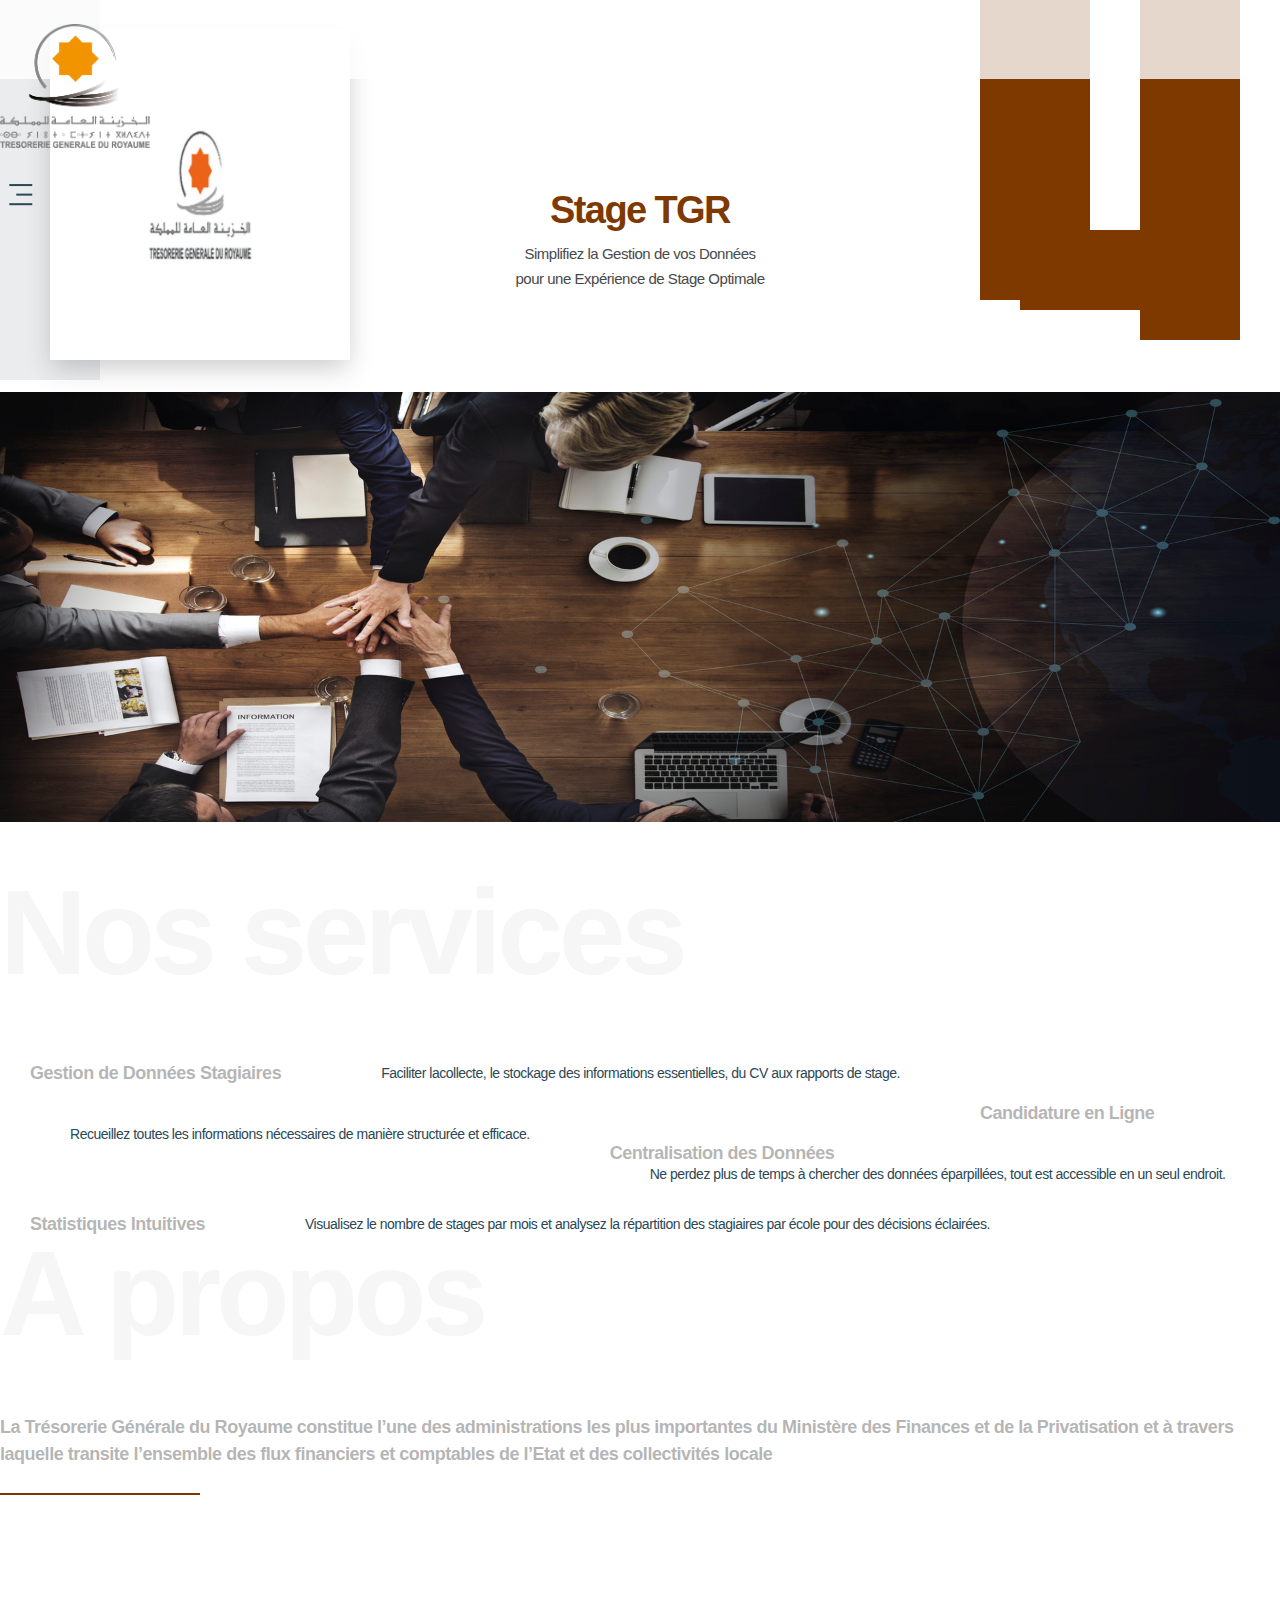
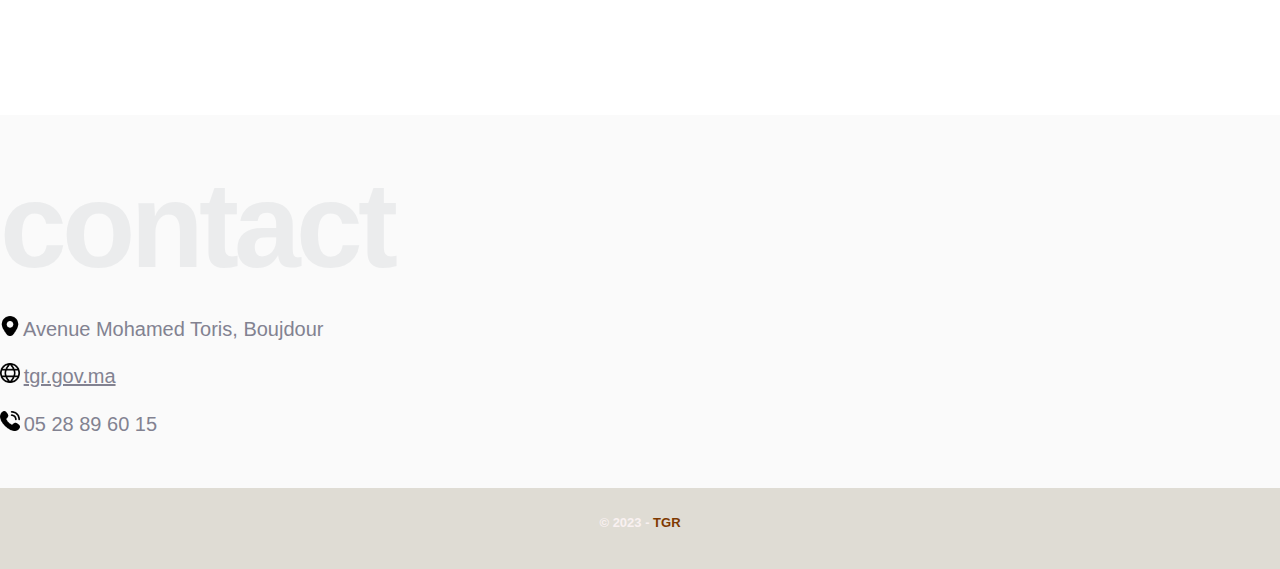
<file: index.html>
<!DOCTYPE html>
<html lang="en">
  <head>
    <meta charset="utf-8">
  	<meta http-equiv="X-UA-Compatible" content="IE=edge">
  	<title>Interns - TGR</title>
    <!-- Bootstrap core CSS -->
    <link rel="stylesheet" href="https://maxcdn.bootstrapcdn.com/bootstrap/4.0.0-beta/css/bootstrap.min.css" integrity="sha384-/Y6pD6FV/Vv2HJnA6t+vslU6fwYXjCFtcEpHbNJ0lyAFsXTsjBbfaDjzALeQsN6M" crossorigin="anonymous">
  	<link rel="shortcut icon" href="favicon.png" type="img/x-icon"/>
    <!-- Custom fonts for this template -->
   
    <link href="css/main.css" rel="stylesheet">
  </head>
  <body class="lang-en">
<!-- Header -->
    <header id="one">
      <nav>
        <div class="menu-toggle inner-btn float-left">
          <img src="img/x.svg" alt="Menu">
        </div>
        <ul>
          <h3>Menu</h3>
          <li><a href="#one">Accueil</a></li>
          <br>
          <li><a href="#two">Services</a></li>
          <br>
          <li><a href="form.html">Formulaire</a></li>
          <br>
          <li><a href="sign.html">Espace Administrateurs</a></li>
          <br>
          <li><a href="#four">À propos de nous</a></li>
        </ul>
        <ul class="lower-menu">
          <h3>Contact</h3>
          <li><a href="#five">Contactez-nous</a></li>
        </ul>
       
        <h5>© TGR 2023</h5>
      </nav>
      <div class="container">
        <div id="MagicMenu" class="nav-header">
          <div class="container">
            <div class="logo float-left">
              <a href="index.html#one"><img src="img/logo.png" alt="logo"></a>
            </div>
            <div class="menu-toggle float-right">
              <img src="img/menu.svg" alt="Menu">
            </div>
          </div>
        </div>
      </div>
      <h1 class="titre">Stage TGR</h1>
      <h2 class="sub">Simplifiez la Gestion de vos Données <br> pour une Expérience de Stage Optimale</h2>
      <div class="hero">
      </div>
    </header>

<!-- Services -->
    <section id="two" class="servies">
      <div class="container">
        <div class="row">
          <div class="title">
            <h6> Nos services</h6>
           
          </div>
        </div>
        <div class="row">
          <div class="col-lg-4 col-sm-4 col-xs-12">
            <div class="service-text">
              <i class="fa fa-pencil" aria-hidden="true"></i>
              <h4>Gestion de Données Stagiaires</h4>
              <p>Faciliter lacollecte, le stockage des informations essentielles, du CV aux rapports de stage.</p>
            </div>
            <div class="service-text">
              <i class="fa fa-link" aria-hidden="true"></i>
              <h4> Candidature en Ligne</h4>
              <p>Recueillez toutes les informations nécessaires de manière structurée et efficace.</p>
            </div>
          </div>
          <div class="col-lg-4 col-sm-4 col-xs-12">
            <div class="service-text">
              <i class="fa fa-sliders" aria-hidden="true"></i>
              <h4>Centralisation des Données </h4>
              <p> Ne perdez plus de temps à chercher des données éparpillées, tout est accessible en un seul endroit.</p>
            </div>
            <div class="service-text">
              <i class="fa fa-laptop" aria-hidden="true"></i>
              <h4>Statistiques Intuitives</h4>
              <p>Visualisez le nombre de stages par mois et analysez la répartition des stagiaires par école pour des décisions éclairées.</p>
            </div>
          </div>
          <div class="col-lg-4 col-sm-4 col-xs-12">
            <div class="service-img">
          
              <div class="shape"></div>
            </div>
          </div>
        </div>
      </div>
    </section>

<!-- About -->
    <section id="four" class="about">
      <div class="container">
        <div class="row">
          <div class="title">
            <h6>A propos</h6>
            
          </div>
        </div>
        <div class="row">
          <div class="col-md-6 col-sm-6 col-xs-12 about-img">
            <img src="img/tgr.jpg" alt="">
            <div class="shape shape-about"></div>
            <div class="shape shape-l"></div>
            <div class="shape shape-l shape-l-hor"></div>
          </div>
          <div class="col-md-6 col-sm-6 col-xs-12 about-text">
            <h4>La Trésorerie Générale du Royaume constitue l’une des administrations les plus importantes du Ministère des Finances et de la Privatisation et à travers laquelle transite l’ensemble des flux financiers et comptables de l’Etat et des collectivités locale</h4>
          <div class="separator"></div>
          <p></p>
          </div>
        </div>
      </div>
    </section>
<!-- Contact -->
    <section id="five" class="contact">
      <div class="container">
        <div class="row">
          <div class="title">
            <h6>contact</h6>
            
          </div>
        </div>
        <div class="row">
          <div class="contact-info">
       
            <div class="ad">
              <img src="img/ad.png" alt="adresse" style="width: 20px;">
              <span class="spe"> Avenue Mohamed Toris, Boujdour</span>
            </div>
            <br>
            <div class="site">
              <img src="img/site.png" alt="site" style="width: 20px;">
              <a href=" https://tgr.gov.ma" class="spe"  target="_blank">tgr.gov.ma</a>
            </div>
            <br>
            <div class="tel">
              <img src="img/tel.png" alt="tel" style="width: 20px;">
              <span class="spe"> 05 28 89 60 15</span>
            </div>
          </div>
        </div>
      </div>
    </section>
  <!-- Footer -->
    <section class="footer">
      <h4>© 2023 - <span>TGR</span></h4>
    </section>

    <!-- jQuery (necessary for Bootstrap's JavaScript plugins) -->
    <script src="https://ajax.googleapis.com/ajax/libs/jquery/1.12.4/jquery.min.js"></script>
    <!-- Include all compiled plugins (below), or include individual files as needed -->
    <script src="https://maxcdn.bootstrapcdn.com/bootstrap/4.0.0-beta/js/bootstrap.min.js" integrity="sha384-h0AbiXch4ZDo7tp9hKZ4TsHbi047NrKGLO3SEJAg45jXxnGIfYzk4Si90RDIqNm1" crossorigin="anonymous"></script>
    <script src="https://cdnjs.cloudflare.com/ajax/libs/popper.js/1.11.0/umd/popper.min.js" integrity="sha384-b/U6ypiBEHpOf/4+1nzFpr53nxSS+GLCkfwBdFNTxtclqqenISfwAzpKaMNFNmj4" crossorigin="anonymous"></script>
    <script src="js/main.js"></script>
  </body>
</html>
</file>
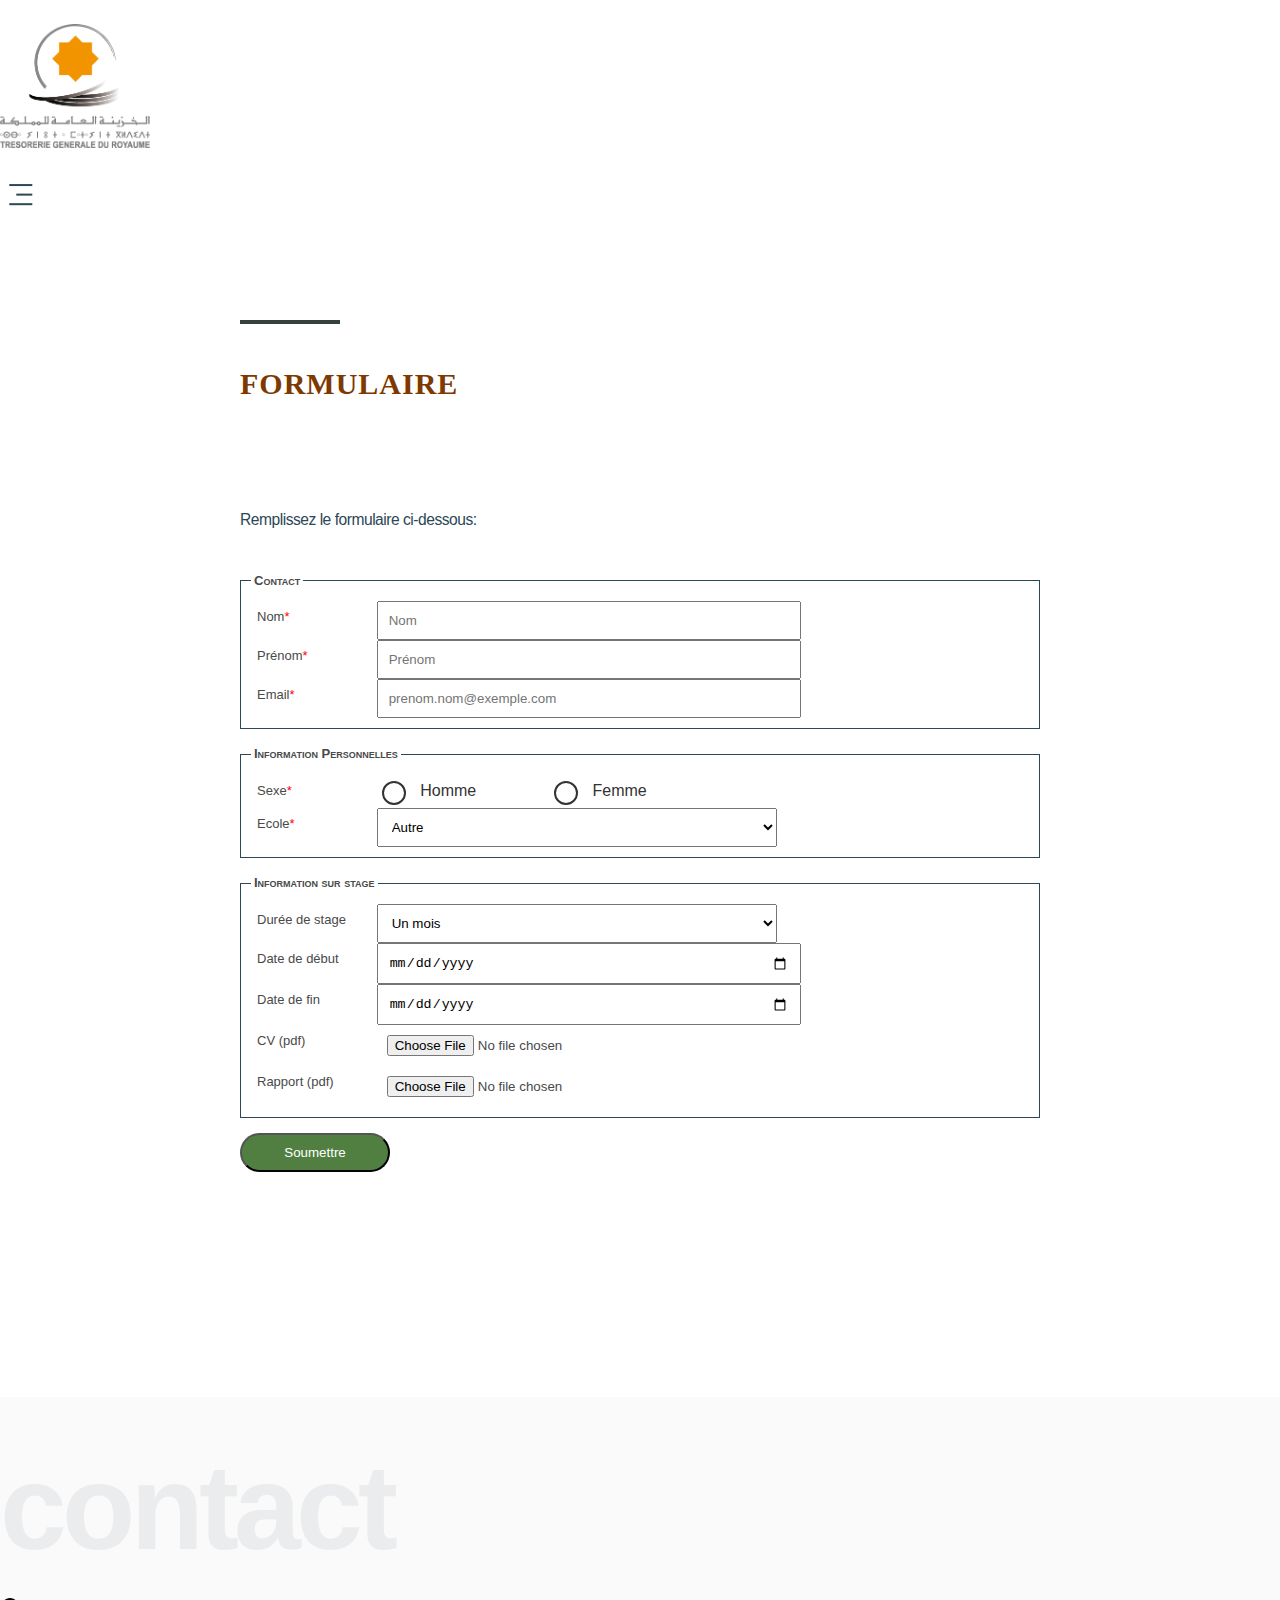
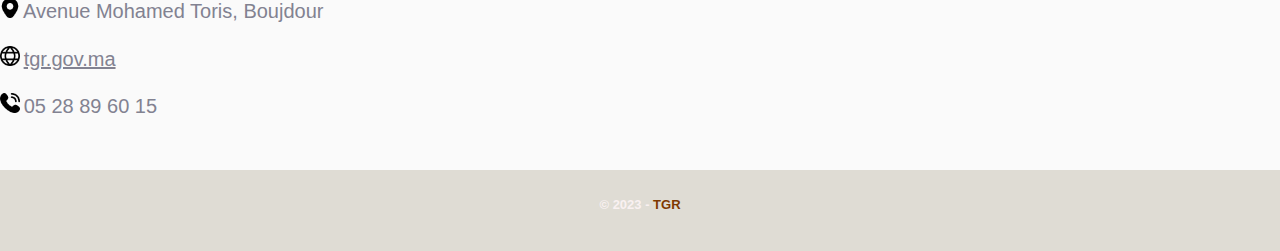
<file: form.html>
<!DOCTYPE html>
<html lang="fr">
  <head>
    <meta charset="utf-8">
  	<meta http-equiv="X-UA-Compatible" content="IE=edge">
  	<title>Interns - TGR</title>
 <!-- Bootstrap core CSS -->
 <link rel="stylesheet" href="https://maxcdn.bootstrapcdn.com/bootstrap/4.0.0-beta/css/bootstrap.min.css" integrity="sha384-/Y6pD6FV/Vv2HJnA6t+vslU6fwYXjCFtcEpHbNJ0lyAFsXTsjBbfaDjzALeQsN6M" crossorigin="anonymous">
 <link rel="shortcut icon" href="favicon.png" type="img/x-icon"/>
 <!-- Custom fonts for this template -->

 <link href="css/main.css" rel="stylesheet">
   
 <link href="css/form.css" rel="stylesheet">
 
    
  </head>
  <body class="lang-en">
<!-- Header -->
    <header id="one">
      <nav>
        <div class="menu-toggle inner-btn float-left">
          <img src="img/x.svg" alt="Menu">
        </div>
        <ul>
          <h3>Menu</h3>
          <li><a href="index.html">Accueil</a></li>
          <br>
          <li><a href="index.html#two">Services</a></li>
          <br>
          <li><a href="form.html" >Formulaire</a></li>
          <br>
          <li><a href="sign.html">Espace Administrateurs</a></li>
          <br>
          <li><a href="index.html#four">À propos de nous</a></li>
        </ul>
        <ul class="lower-menu">
          <h3>Contact</h3>
          <li><a href="#five">Contactez-nous</a></li>
        </ul>
       
        <h5>© TGR 2023</h5>
      </nav>
      <div class="container">
        <div id="MagicMenu" class="nav-header">
          <div class="container">
            <div class="logo float-left">
              <a href="index.html#one"><img src="img/logo.png" alt="logo"></a>
            </div>
            <div class="menu-toggle float-right">
              <img src="img/menu.svg" alt="Menu">
            </div>
          </div>
        </div>
      </div>
     
    </header>
  <form action="db.php" method="post" enctype="multipart/form-data">
  
    <div class="banner">
      <p>Formulaire</p></div>
      <div class="ban"><p>Remplissez le formulaire ci-dessous:</p></div>
    <fieldset>
      <legend> Contact </legend>
      <label for="nom">Nom<em>*</em></label>
      <input id="nom" type="text" name="nom" placeholder="Nom">
    <br>
    <label for="prénom">Prénom<em>*</em></label>
      <input id="prénom" type="text" name="prénom" placeholder="Prénom">
    <br>
    
<label for="email" >Email<em>*</em></label>
      <input id="email" name="email" type="email" placeholder="prenom.nom@exemple.com" required pattern="^[a-zA-Z0-9._%+-]+@[a-zA-Z0-9.-]+\.[a-zA-Z]{2,}$">
    </fieldset>
    <fieldset>
      <legend>Information Personnelles</legend>
   <label for="sexe">Sexe<em>*</em></label>
      <input type="radio" name="sexe" value="m" id="homme">
      <label for="homme">Homme</label>
     
      <input type="radio" name="sexe" value="f" id="femme">
      <label for="femme">Femme</label>
  
    <br>
    <label for="ecole">Ecole<em>*</em></label>
      <select name="school">
        <option value="Autre">Autre</option>
        <option value="EST">EST</option>
        <option value="ENCG">ENCG</option>
        <option value="ESI">ESI</option>
        <option value="ENSA">ENSA</option>
        <option value="BTS">BTS</option>
        <option value="FAC">Fac</option>
        <option value="FST">Fst</option>
        <option value="OFPPT">Ofppt</option>
      </select>
   
    </fieldset>
    <fieldset>
      <legend>Information sur stage</legend>
      <label for="durée">Durée de stage </label>
      <select name="duration">
        <option value="1 mois">Un mois</option>
        <option value="2 mois">2 mois</option>
        <option value="3 mois"> 3 mois</option>
        <option value="6 mois">6 mois</option>
      </select>
   
    <br>
    <label for="debut">Date de début</label>
      <input type="date" name="bdate" lang="fr">
      <i class="fas fa-calendar-alt"></i>
  
    <br>
    <label for="fin">Date de fin </label>
      <input type="date" name="fdate" lang="fr">
      <i class="fas fa-calendar-alt"></i>
   
    <br>
    <label for="cv">CV (pdf) </label>
      <input type="file" name="cv" >
  
    <br>
    <label for="rapport">Rapport (pdf) </label>
      <input type="file" name="rapport" >
  
    <br>
    </fieldset>
      <p><input type="submit" value="Soumettre"></p>



  </form>


    
<!-- Contact -->
    <section id="five" class="contact">
      <div class="container">
        <div class="row">
          <div class="title">
            <h6>contact</h6>
            
          </div>
        </div>
        <div class="row">
          <div class="contact-info">
       
            <div class="ad">
              <img src="img/ad.png" alt="adresse" style="width: 20px;">
              <span class="spe"> Avenue Mohamed Toris, Boujdour</span>
            </div>
            <br>
            <div class="site">
              <img src="img/site.png" alt="site" style="width: 20px;">
              <a href=" https://tgr.gov.ma" class="spe"  target="_blank">tgr.gov.ma</a>
            </div>
            <br>
            <div class="tel">
              <img src="img/tel.png" alt="tel" style="width: 20px;">
              <span class="spe"> 05 28 89 60 15</span>
            </div>
          </div>
        </div>
      </div>
    </section>
  <!-- Footer -->
    <section class="footer">
      <h4>© 2023 - <span>TGR</span></h4>
    </section>

    <!-- jQuery (necessary for Bootstrap's JavaScript plugins) -->
    <script src="https://ajax.googleapis.com/ajax/libs/jquery/1.12.4/jquery.min.js"></script>
    <!-- Include all compiled plugins (below), or include individual files as needed -->
    <script src="https://maxcdn.bootstrapcdn.com/bootstrap/4.0.0-beta/js/bootstrap.min.js" integrity="sha384-h0AbiXch4ZDo7tp9hKZ4TsHbi047NrKGLO3SEJAg45jXxnGIfYzk4Si90RDIqNm1" crossorigin="anonymous"></script>
    <script src="https://cdnjs.cloudflare.com/ajax/libs/popper.js/1.11.0/umd/popper.min.js" integrity="sha384-b/U6ypiBEHpOf/4+1nzFpr53nxSS+GLCkfwBdFNTxtclqqenISfwAzpKaMNFNmj4" crossorigin="anonymous"></script>
    <script src="js/main.js"></script>
   
  </body>
</html>
</file>
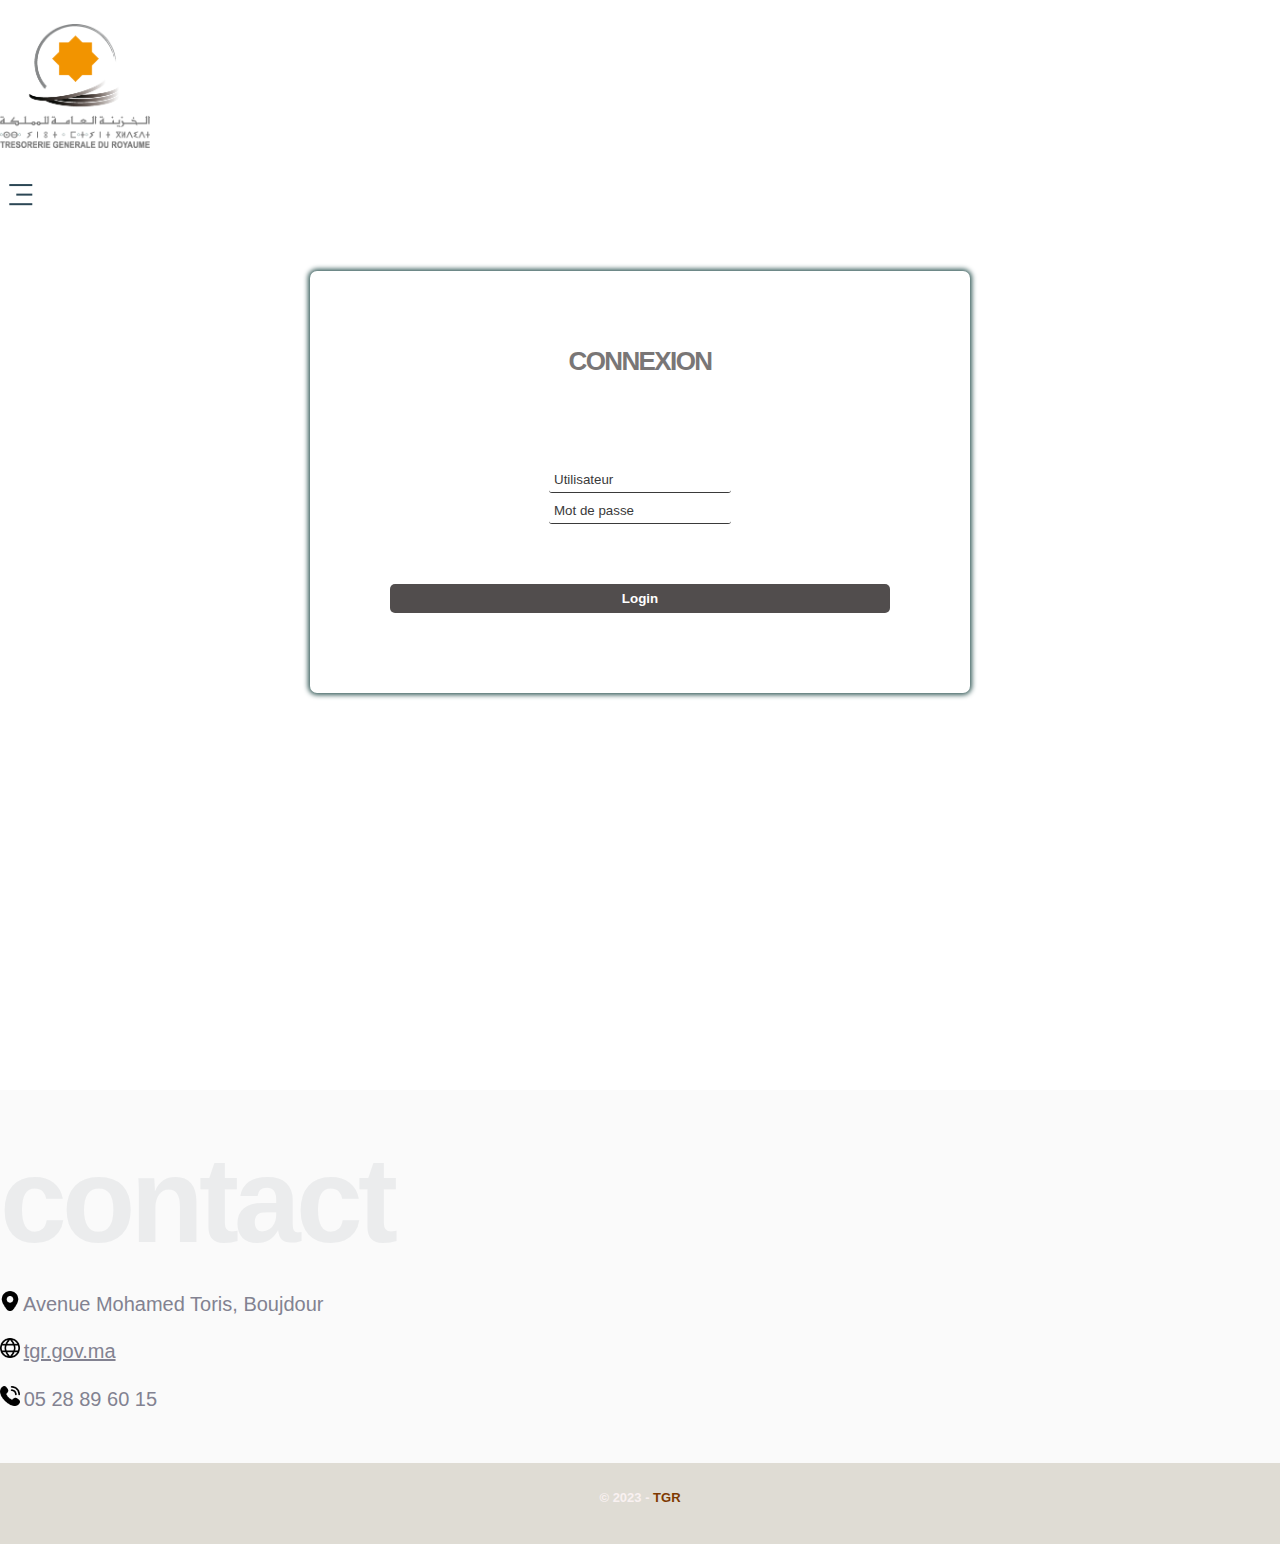
<file: sign.html>
<!DOCTYPE html>
<html lang="fr">
  <head>
    <meta charset="utf-8">
  	<meta http-equiv="X-UA-Compatible" content="IE=edge">
  	<title>Interns - TGR</title>
    <!-- Bootstrap core CSS -->
    <link rel="stylesheet" href="https://maxcdn.bootstrapcdn.com/bootstrap/4.0.0-beta/css/bootstrap.min.css" integrity="sha384-/Y6pD6FV/Vv2HJnA6t+vslU6fwYXjCFtcEpHbNJ0lyAFsXTsjBbfaDjzALeQsN6M" crossorigin="anonymous">
    <link rel="shortcut icon" href="favicon.png" type="img/x-icon"/>
    <!-- Custom fonts for this template -->
  
    <link href="css/sign.css" rel="stylesheet">
    <link href="css/main.css" rel="stylesheet">
   
  </head>
  <body class="lang-en">
  
<!-- Header -->
    <header id="one">
      <nav>
        <div class="menu-toggle inner-btn float-left">
          <img src="img/x.svg" alt="Menu">
        </div>
        <ul>
          <h3>Menu</h3>
          <li><a href="index.html">Accueil</a></li>
          <br>
          <li><a href="index.html#two">Services</a></li>
          <br>
          <li><a href="form.html" >Formulaire</a></li>
          <br>
          <li><a href="sign.html" >Espace Administrateurs</a></li>
          <br>
          <li><a href="index.html#four">À propos de nous</a></li>
        </ul>
        <ul class="lower-menu">
          <h3>Contact</h3>
          <li><a href="#five">Contactez-nous</a></li>
        </ul>
       
        <h5>© TGR 2023</h5>
      </nav>
      <div class="container">
        <div id="MagicMenu" class="nav-header">
          <div class="container">
            <div class="logo float-left">
              <a href="index.html#one"><img src="img/logo.png" alt="logo"></a>
            </div>
            <div class="menu-toggle float-right">
              <img src="img/menu.svg" alt="Menu">
            </div>
          </div>
        </div>
      </div>
     
    </header>
    <form action="log.php" method="post" >
    <div id="page-container">
    <main id="main-holder">
      <h1 id="login-header">CONNEXION</h1>
      <form id="login-form">
        
        <input type="text" name="username" id="username-field" class="login-form-field" placeholder="Utilisateur">
        <input type="password" name="password" id="password-field" class="login-form-field" placeholder="Mot de passe">
        <input type="submit" value="Login" id="login-form-submit">
      </form>
    
    </main>
    </div>
  </form>



    
    
<!-- Contact -->
<section id="five" class="contact">
    <div class="container">
      <div class="row">
        <div class="title">
          <h6>contact</h6>
          
        </div>
      </div>
      <div class="row">
        <div class="contact-info">
     
          <div class="ad">
            <img src="img/ad.png" alt="adresse" style="width: 20px;">
            <span class="spe"> Avenue Mohamed Toris, Boujdour</span>
          </div>
          <br>
          <div class="site">
            <img src="img/site.png" alt="site" style="width: 20px;">
            <a href=" https://tgr.gov.ma" class="spe"  target="_blank">tgr.gov.ma</a>
          </div>
          <br>
          <div class="tel">
            <img src="img/tel.png" alt="tel" style="width: 20px;">
            <span class="spe"> 05 28 89 60 15</span>
          </div>
        </div>
      </div>
    </div>
</section>

<!-- Footer -->
  <section class="footer">
    <h4>© 2023 - <span>TGR</span></h4>
  </section>

    

    

  <!-- jQuery (necessary for Bootstrap's JavaScript plugins) -->
  <script src="https://ajax.googleapis.com/ajax/libs/jquery/1.12.4/jquery.min.js"></script>
  <!-- Include all compiled plugins (below), or include individual files as needed -->
  <script src="https://maxcdn.bootstrapcdn.com/bootstrap/4.0.0-beta/js/bootstrap.min.js" integrity="sha384-h0AbiXch4ZDo7tp9hKZ4TsHbi047NrKGLO3SEJAg45jXxnGIfYzk4Si90RDIqNm1" crossorigin="anonymous"></script>
  <script src="https://cdnjs.cloudflare.com/ajax/libs/popper.js/1.11.0/umd/popper.min.js" integrity="sha384-b/U6ypiBEHpOf/4+1nzFpr53nxSS+GLCkfwBdFNTxtclqqenISfwAzpKaMNFNmj4" crossorigin="anonymous"></script>
  <script src="js/main.js"></script>

  </body>
</html>
</file>
<file: css/main.css>
html, body, div, span, applet, object, iframe,
h1, h2, h3, h4, h5, h6, p, blockquote, pre,
a, abbr, acronym, address, big, cite, code,
del, dfn, em, img, ins, kbd, q, s, samp,
small, strike, strong, sub, sup, tt, var,
b, u, i, center,
dl, dt, dd, ol, ul, li,
fieldset, form, label, legend,
table, caption, tbody, tfoot, thead, tr, th, td,
article, aside, canvas, details, embed,
figure, figcaption, footer, header, hgroup,
menu, nav, output, ruby, section, summary,
time, mark, audio, video {
	margin: 0;
	padding: 0;
	border: 0;
	font-size: 100%;
	font: inherit;
	
}
/* HTML5 display-role reset for older browsers */
article, aside, details, figcaption, figure,
footer, header, hgroup, menu, nav, section {
	display: block;
}
body {
	line-height: 1;
  font-family: 'Work Sans', sans-serif;
	color: #494949;
	font-size: 13px;
	line-height: 1.3rem;
	font-style: normal;
  font-weight: 400;
	overflow-x: hidden;
  overflow-y: scroll;
	-webkit-tap-highlight-color: transparent;
  -webkit-font-smoothing: antialiased;
  -moz-osx-font-smoothing: grayscale;
}
ol, ul {
	list-style: none;
}
blockquote, q {
	quotes: none;
}
blockquote:before, blockquote:after,
q:before, q:after {
	content: '';
	content: none;
}
table {
	border-collapse: collapse;
	border-spacing: 0;
}
/* End Of Reset */
/* General styles */
.no-gutter > [class*='col-'] {
  padding-right: 0;
  padding-left: 0;
}

h1 {
	color: #7E3900;
	font-size: 38px;
	font-weight: 800;
	letter-spacing: -0.1rem;
}
h2 {
	letter-spacing: -0.03rem;
	margin-bottom: 100px;
}
h3 {
	color: #75757589;
	font-size: 20px;
	font-weight: 400;
	padding-bottom: 15px;
}
h4 {
	color: #75757589;
	font-size: 14px;;
	font-weight: 800;
	padding-bottom: 5px;
	letter-spacing: -0.03rem;
}
h5 {
	color: #75757589;
	padding: 25px 50px;
}
h6 {
	color: #F6F6F6;
	font-size: 110px;;
	font-weight: 800;
	letter-spacing: -0.3rem;
	margin-top: 65px;
}
p {
	color: #2C4755;
	font-size: 12px;;
	padding-bottom: 15px;
	letter-spacing: -0.03rem;
	line-height: 1.3rem;
}
a {
		color: #76542f;
		font-size: 25px;
		font-weight: 400;
	}
a:hover {
		color: #8d6e48;
		text-decoration: none;
	}
/* Navbar */
nav {
	z-index: 9999;
	width: 400px;
	overflow: auto;
	background-color: #d3cfc4b9;
	height: 100vh;
	position: fixed;
	top: 0px;
	right: -400px;
	overflow-y: hidden; 
	-webkit-transition: all 0.5s ease;
  -moz-transition: all 0.5s ease;
  -o-transition: all 0.5s ease;
  transition: all 0.5s ease;
}
.menu-toggle {
	width: 20px;
	height: 20px;
	cursor: pointer;
	margin-top: 20px;
}
.nav-hide {
	right:0px;
	position: fixed;
	top: 0px;
}
.nav-header {
	width: 100%;
	height: 80px;
  margin-top: -1px;
	position: fixed;
	background-color: rgba(255, 255, 255, 0.8);
	z-index: 999;
	top: 0px;
	left: 0px;
}
.logo {
	padding-top: 25px;

}
.logo img {
	width: 150px;
	height: auto;
  }
.inner-btn {
	margin: 30px 0px 25px 50px;
}
nav ul {
	clear:both;
	padding: 0px 0px 25px 50px;
}
nav ul li {
	padding: 5px 0px;
}

/* Hero */
.titre{
	text-align: center;
	width:100%;
	margin-top: 200px;
	position: relative;}
.sub{
	text-align: center;
	margin-top: 20px;
}
.hero {
	text-align: center;
	background-image: url(../img/mountain.jpg);
	width:100%;
	background-size: cover;
	position: relative;

}
.hero h1 {
	position: relative;
	top:80px;
}
.square {
  position: relative;
  display: block;
  max-width: 650px;
	height: 270px;
  margin: 0 auto;
	background-color: transparent;
	text-align: center;
	cursor:pointer;
}
.square i {
	font-size: 45px;
	padding: 60px 0px 30px 0px;
	color: #4c3508;
}
.square h4 {
	padding-bottom: 10px;
}
.square:hover {
	-webkit-box-shadow: 0px 4px 18px 0px rgba(36,39,46,0.1);
	-moz-box-shadow: 0px 4px 18px 0px rgba(36,39,46,0.1);
	box-shadow: 0px 4px 18px 0px rgba(36,39,46,0.1);
}
/* Services */
.title {
	margin: 0px auto;
	padding:25px 0px 50px;
}
.title p {
	font-size: 17px;
	text-align: center;
	padding-top: 15px;
}
.service-text {
	padding-top: 40px;
}
.service-text i {
	font-size: 35px;
	color: #10CAB7;
	float: left;
}
.service-text h4 {
	float: left;
	padding: 0px 30px;
}
.service-text p {
	float: left;
	padding: 0px 50px 30px 60px;
}
.shape {
	width: 100px;
	height: 360px;
	background-color: #7E3900;
	position: absolute;
	top:-20px;
	right: 40px;
	z-index: -900;
}
.service-img img {
	position: absolute;
	top: 30px;
	left: 40px;
	width: 250px;
	height: auto;
	-webkit-box-shadow: 0px 10px 25px -3px rgba(38,41,46,0.25);
	-moz-box-shadow: 0px 10px 25px -3px rgba(38,41,46,0.25);
	box-shadow: 0px 10px 25px -3px rgba(38,41,46,0.25);
}

/* about */
.about-img img {
	position: absolute;
	top: 40px;
	left: 220px;
	width: 200px;
	height: auto;
	-webkit-box-shadow: 0px 10px 25px -3px rgba(38,41,46,0.25);
	-moz-box-shadow: 0px 10px 25px -3px rgba(38,41,46,0.25);
	box-shadow: 0px 10px 25px -3px rgba(38,41,46,0.25);
}
.about-text {
	margin-top: 30px;
}
.about-text h4 {
	line-height: 1.7rem;
	padding-bottom: 25px;
}
.separator {
	width: 200px;
	height: 2px;
	background-color: #7E3900;
	margin-bottom: 15px;
}
.shape-about {
	background-color: #EBECED;
	left: 200px;
	top:0px;
	height: 300px;
}
.shape-l {
	background-color: #7E3900;
	right: 120px;
	width: 70px;
	top:20px;
	height: 200px;
}
.shape-l-hor {
	right: 60px;
	width: 160px;
	top:170px;
	height: 50px;
}
/* contact */
.contact {
	background-color: #FAFAFA;
	margin-top:100px;
	padding-bottom: 50px;
}
.contact h6 {
	color: #EBECED;
}
.contact-info h1:first-child {
	color: #2C4755;
	margin:0px 50px 30px 150px;
}
.contact-info h1:nth-child(2) {
	margin:0px 50px 25px 190px;
	font-size: 33px;
}
.contact-info p {
	margin:30px 20px 25px 230px;
	float: left;
}
.contact-info i {
	color: #334752;
	font-size: 17px;
}
.contact-info i:hover {
	color: #7E3900;
}
.contact-info ul li {
	display: inline;
	padding: 10px;
}
.contact-info ul {
	float: left;
	margin-top: 27px;
}
/* footer */
.footer {
	background-color: #d3cfc4b9;
	padding: 20px;
	text-align: center;
	
}
.footer h4 {
	color: #f9f1f1;
	font-size: 10px;
	letter-spacing: 0rem;
	padding-top: 5px;
}
.footer span {
	color: #7E3900;
}
/* Responsive Styling */
@media only screen and (max-width: 570px) and (min-width: 320px)  {
	nav {
		width: 320px;
		right: -320px;
	}
	.menu-toggle {
		margin-right: 10px;
	}
	.inner-btn {
		margin: 15px 0px 15px 30px;
	}
	nav ul {
		padding: 0px 0px 5px 30px;
	}
	nav ul li {
		padding: 5px 0px;
	}

	h2 {
		padding: 0px 25px;
	}
	.title {
		margin: 0px auto;
		padding:25px 0px 50px;
	}
	.title p {
		padding-top: 8px;
	}
	h6 {
		font-size: 80px;
	}
	.service-text {
		padding-top: 0px;
		text-align: center;
	}
	.service-text i {
		font-size: 35px;
		float: none;
		padding-bottom: 20px;
	}
	.service-text h4 {
		float: none;
		padding-bottom: 20px;
	}
	.service-text p {
		float: none;
		padding: 0px 20px 30px 20px;
	}
	.portfolio {
		background-color: #FAFAFA;
		margin-top:280px;
	}
	.portfolio-caption {
		text-align: center;
	}
	.about-img img {
		left: 0px;
	}
	.shape-about {
		left: 170px;
	}
	.about-text {
		margin-top: 350px;
	}
	.about-text h4 {
		line-height: 1.7rem;
		padding-bottom: 25px;
	}
	.contact {
		margin-top:20px;
	}
	.contact-info h1:first-child {
		font-size: 20px;
		margin:0px 50px 30px 0px;
	}
	.contact-info h1:nth-child(2) {
		margin:0px 50px 25px 20px;
		font-size: 25px;
	}
	.contact-info p {
		margin:30px 20px 25px 10px;
	}
}
@media only screen and (min-width: 1024px)  {
	.hero {
    height: 430px;
	}
	nav {
		width: 520px;
		right: -520px;
	}
	.inner-btn {
		margin: 28px 0px 35px 30px;
	}
	a {
    font-size: 35px;
}
	nav ul {
		padding: 0px 0px 25px 30px;
	}
	nav ul li {
		padding: 9px 0px;
	}
	
	h5 {
    padding: 25px 35px;
}
.hero h1 {
    margin: 250px 0px 40px 0px;
		font-size: 75px;
}
	h2 {
		line-height: 1.6rem;
		font-size: 15px;
	}
	.square {
	    height: 350px;
	}
	.square i {
	    font-size: 60px;
	    padding: 60px 0px 50px 0px;
	}
	h4 {
	    font-size: 18px;
	    padding-bottom: 15px;
	}
	p {
	    font-size: 14px;
	}
	.title {
		padding:35px 0px 80px;
	}
	.title p {
		padding-top: 18px;
		font-size: 22px;
	}
	h6 {
		font-size: 120px;
	}
	.service-text i {
    font-size: 45px;
}
.service-text p {
    padding: 0px 50px 30px 70px;
}
	.portfolio {
		margin-top:100px;
		padding-bottom: 30px;
	}
	.portfolio-caption {
	    padding: 25px;
	}
	.btn-wrap a {
    padding: 12px 18px;
    font-size: 15px;
}
.about-img img {
    top: 30px;
    left: 50px;
    width: 300px;
}
.shape-l {
    right: 190px;
    width: 110px;
    top: 0px;
    height: 300px;
}
.shape-l-hor {
    right: 100px;
    width: 160px;
    top: 230px;
    height: 80px;
}
.shape-about {
    left: 0px;
    top: -20px;
    height: 400px;
}
	.contact {
		margin-top:190px;
	}
	.spe {
		color: rgb(130, 130, 145);
		font-size: 20px;
		/* Ajoutez d'autres styles selon vos préférences */
	  }
	.contact-info h1:first-child {
		font-size: 50px;
		margin:0px 50px 30px 0px;
	}
	.contact-info h1:nth-child(2) {
		margin:0px 50px 25px 20px;
		font-size: 40px;
	}
	.contact-info p {
		margin:30px 20px 25px 10px;
		font-size: 15px;
	}
	.footer h4 {
    font-size: 13px;
	}
	.contact-info i {
    font-size: 22px;
}
}






















/* Responsive Styling */
</file>
<file: css/form.css>
.banner p{
	font-weight: 700;
	width: 160px;
	margin-top: 250px;
	margin-bottom: 100px;
	font-size:30px;
text-transform: uppercase;
	font-family:Georgia, 'Times New Roman', Times, serif;
	color: #7E3900;
	letter-spacing: 1px;
	text-align: center;
	white-space: nowrap;

}
.banner p:before {
    background-color: #34413f;
    content: '';
    display: block;
    height: 4px;
    width: 100px;
    margin-bottom: 50px;
	
}


/* Center the form */
form {
	max-width: 600px;
	margin: 0 auto;
  }
  
  /* Add border and padding to each fieldset */
  fieldset {
	margin-bottom: 15px;
	padding: 10px;
	border: 1px solid #2C4755; /* Add a border around each fieldset */
  }
  
  legend {
	padding: 0px 3px;
	font-weight: bold;
	font-variant: small-caps;
  }
  
  label {
	width: 110px;
	display: inline-block;
	vertical-align: top;
	margin: 6px;
  }

  input:focus {
	background: #eaeaea;
  }
  
  input,
  textarea {
	width: 249px;
	
  }
  
  textarea {
	height: 100px;
  }
  
  select {
	width: 254px;
  }
  
  /* Submit button styling */
  
  input[type=submit] {
	border-radius: 20px;
	width: 150px;
	color: #ffffff;
	background-color: rgb(81, 127, 66);
	padding: 10px;
	cursor: pointer;
	transition: background-color 0.3s ease;
  }
  
  /* Hover effect for submit button */
  input[type=submit]:hover {
	background-color: rgb(112, 192, 109);
  }
/* Style the radio buttons and labels */
fieldset label[for="homme"],
fieldset label[for="femme"] {
  display: inline-block;
  margin-right: 15px;
  font-size: 16px;
  color: #333;
  cursor: pointer;
}

fieldset input[type="radio"] {
  vertical-align: middle;
  margin-right: 5px;
}

/* Hide default radio button appearance */
fieldset input[type="radio"] {
  -webkit-appearance: none;
  -moz-appearance: none;
  appearance: none;
  border: 2px solid #333;
  width: 16px;
  height: 16px;
  border-radius: 50%;
  outline: none;
  cursor: pointer;
}

/* Style the custom radio button when checked */
fieldset input[type="radio"]:checked {
  background-color: #333;
}

/* Adjust the alignment of the radio buttons with the labels */
fieldset input[type="radio"] + label[for="homme"],
fieldset input[type="radio"] + label[for="femme"] {
  vertical-align: middle;
}
form {
	max-width: 800px; /* Increase the max-width to make the form wider */
	margin: 50px auto; /* Add some margin to push the form down */
	padding: 20px;
  }
  input,
textarea,
select {
  width: 400px; /* Increase the width to make the input fields wider */
  padding: 10px; /* Increase the padding for better spacing */
}
.ban p{
	font-size: larger;
	margin-bottom: 25px;
}
em{
	color: red;
}
.alert {
	position: absolute;
	top: 25%;
	left: 60%;
	transform: translate(-50%, -50%);
	width: 300px;
	height: 100px;
	padding: 20px;
	margin: 0;
	line-height: 1.8;
	border-radius: 10px;
	cursor: pointer;
	font-family: sans-serif;
	font-weight: 400;
	background-color: #FEE;
	font-size: 16px;
	transition: background-color 0.3s, color 0.3s; /* Add transition for smooth hover effect */
}

.alert:hover {
	background-color: rgba(160, 155, 155, 0.096); /* Change background color on hover */
	color: #222222; /* Change text color on hover */
}

.alertCheckbox {
	display: none;
}

:checked + .alert {
	display: none;
}

.alertText {
	text-align: center;
}

.alertClose {
	float: right;
	padding-top: 5px;
	font-size: 10px;
}

.clear {
	clear: both;
}
.success {
	background-color: #EFE;
	border: 1px solid #DED;
	color: #9A9;
  }
  .error {
	background-color: #FEE;
	border: 1px solid #EDD;
	color: #A66;
  }
</file>
<file: css/sign.css>
html{
  height: 100%; 
 }
#login-error-msg-holder {
  width: 100%;
  height: 100%;
  display: grid;
  justify-items: center;
  align-items: center;
}


#login-form {
  align-self: flex-start;
  display:flex;
  justify-items: center;
  align-items: center;
}

.login-form-field::placeholder {
  color: #3a3a3a;
}

.login-form-field {
  border: none;
  border-bottom: 1px solid #3a3a3a;
  margin-bottom: 10px;
  border-radius: 3px;
  outline: none;
  padding: 0px 0px 5px 5px;
}

#login-form-submit {
  width: 100%;
  margin-top: 10%;
  padding: 7px;
  border: none;
  border-radius: 5px;
  color: white;
  font-weight: bold;
  background-color: #514d4d;
  cursor: pointer;
  outline: none;
  
}
#login-header {
  text-align:  center;
  margin-bottom: 20%;
  color: #797676;
  font-size: 200%;
  font-family: 'Gill Sans', 'Gill Sans MT', Calibri, 'Trebuchet MS', sans-serif;
}


#main-holder {
  margin-top: 5%; /* Adjust the margin-top as needed to position the box */
  width: 70%; /* Adjust the width as needed */
  max-width: 500px; /* Adjust the max-width to set a limit on the box's size */
  padding: 80px; /* Adjust the padding to increase the box size */
  display: flex;
  flex-direction: column;
  justify-content: center;
  align-items: center;
  background-color: white;
  border-radius: 7px;
  box-shadow: 0px 0px 5px 2px rgb(55, 92, 90);
}

#page-container {
  display: flex;
  justify-content: center;
  align-items: center;
  height: 100vh;
  background-color: white;
}

.error {
	background-color: #FEE;
	border: 1px solid #EDD;
	color: #A66;
  }  
  .alert {
    position: absolute;
    top: 18%;
    left: 50%;
    transform: translate(-50%, -50%);
    width: 300px;
    height: 100px;
    padding: 20px;
    margin: 0;
    line-height: 1.8;
    border-radius: 10px;
    cursor: pointer;
    font-family: sans-serif;
    font-weight: 400;
    background-color: #FEE;
    font-size: 16px;
    transition: background-color 0.3s, color 0.3s; /* Add transition for smooth hover effect */
  }
  
  .alert:hover {
    background-color: rgba(160, 155, 155, 0.096); /* Change background color on hover */
    color: #222222; /* Change text color on hover */
  }
  
  .alertCheckbox {
    display: none;
  }
  
  :checked + .alert {
    display: none;
  }
  
  .alertText {
    text-align: center;
  }
  
  .alertClose {
    float: right;
    padding-top: 5px;
    font-size: 10px;
  }
  
  .clear {
    clear: both;
  }















/*



  <?php

if ($_SERVER['REQUEST_METHOD'] === 'POST') {
    $username = $_POST['username'];
    $password = $_POST['password'];

    if (empty($username) || empty($password)) {
        echo '<label>
        <input type="checkbox" class="alertCheckbox" autocomplete="off" />
        <div class="alert error">
          <span class="alertClose">X</span>
          <span class="alertText">Veuillez remplir tous les champs.
              <br class="clear"/></span>
        </div>
      </label>';
    } else {
        $conn = new mysqli('localhost', 'root', '', 'datab');
        if ($conn->connect_errno) {
            die('connection failed:' . $conn->connect_error);
        } else {
            $username = $conn->real_escape_string($username);

            // Query the database to check if the user exists
            $query = "SELECT * FROM user WHERE username='$username'";
            $result = $conn->query($query);

            if ($result->num_rows === 1) {
                $row = $result->fetch_assoc();
        
                if (password_verify($password, $row['password'])) {
                    header('Location: page.html');
                } else {
                    echo '<label>
                    <input type="checkbox" class="alertCheckbox" autocomplete="off" />
                    <div class="alert error">
                      <span class="alertClose">X</span>
                      <span class="alertText">Nom d\'utilisateur ou mot de passe invalide.
                          <br class="clear"/></span>
                    </div>
                  </label>';
                }
            } else {
                echo '<label>
                <input type="checkbox" class="alertCheckbox" autocomplete="off" />
                <div class="alert error">
                  <span class="alertClose">X</span>
                  <span class="alertText">Nom d\'utilisateur ou mot de passe invalide.
                      <br class="clear"/></span>
                </div>
              </label>';
            }
            // Close the database connection
            $conn->close();
        }
    }
}
?>

<?php require 'sign.html'; ?>
/*
</file>
